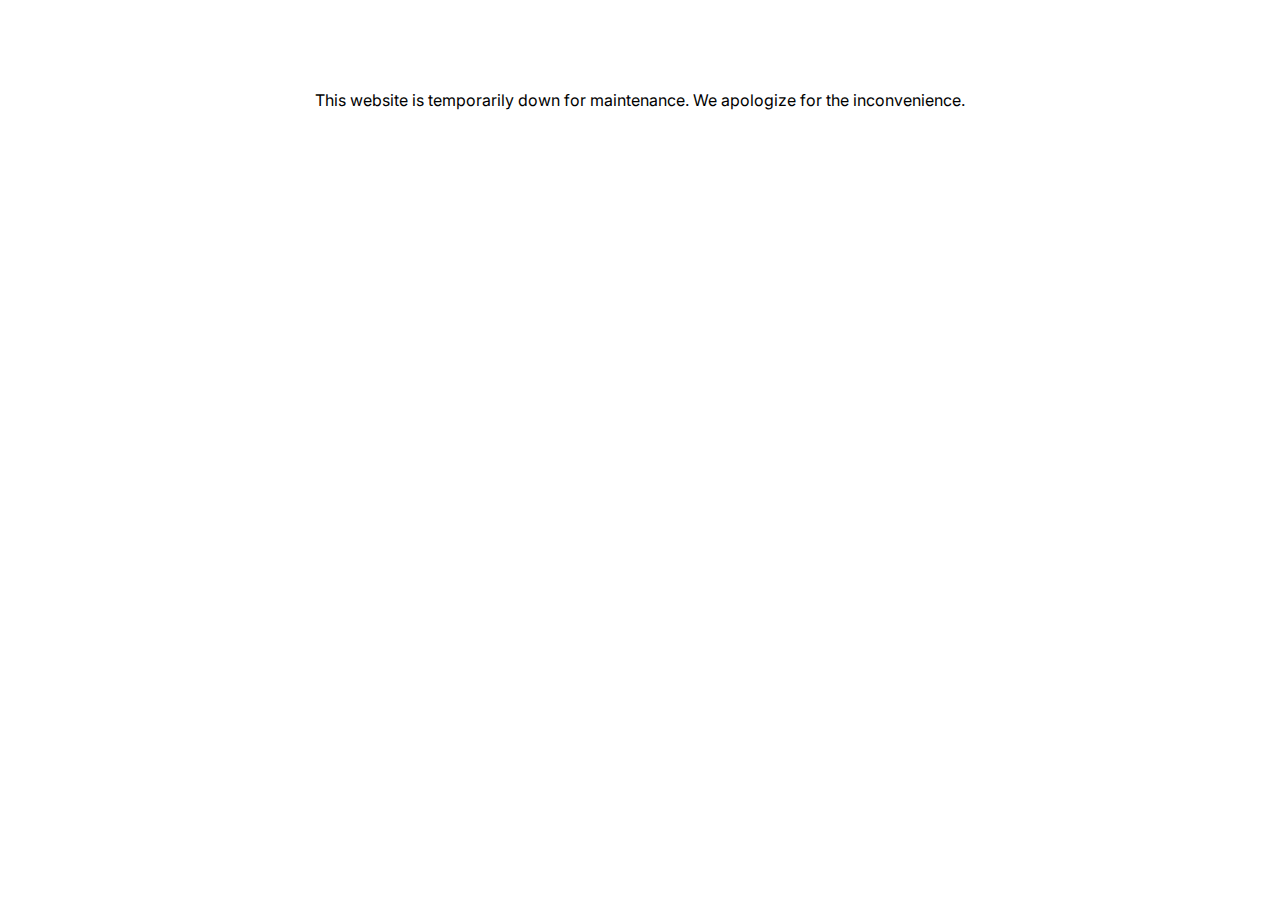
<file: maintenance.html>
<!DOCTYPE html>
<html lang="en">
<head>
    <meta charset="UTF-8">
    <meta http-equiv="X-UA-Compatible" content="IE=edge">
    <meta name="viewport" content="width=device-width, initial-scale=1.0">
    <link rel="stylesheet" href="style.css"/>
    <link rel="stylesheet" href="https://fonts.googleapis.com/css2?family=Material+Symbols+Outlined:opsz,wght,FILL,GRAD@48,400,0,0"/>
    <title>SENĆOŦEN SCUL - Maintenance</title>
</head>

<body>
    <div id="maintenance">
        This website is temporarily down for maintenance. We apologize for the inconvenience.
    </div>
</body>

</html>
</file>
<file: style.css>
@import url('https://fonts.googleapis.com/css2?family=Anton&family=Inter:wght@400;700&family=Monda:wght@700&family=Questrial&display=swap');

:root{
    --red-medium: #d81e5b;
    --green-medium: #28cc36;
    --blue-medium: #12caf8;
    --purple-medium: #725dea;
    --gold-medium: #ffc20a;

    --red-dark: #7e1135;
    --green-dark: #187720;
    --blue-dark: #05809e;
    --purple-dark: #401ac7;
    --gold-dark: #a37a00;

    --red-light: #eb6f99;
    --green-light: #77e480;
    --blue-light: #74e0fb;
    --purple-light: #c0b7f6;
    --gold-light: #ffdb70;

    --white: #ffffff;
    --grey-light: #f0f0f0;
    --grey-medium: #d0d0d0;
    --grey-dark: #092327;
    --black: #000009;

    --accent-medium: var(--grey-dark);
    --accent-dark: var(--black);
    --accent-light: var(--grey-medium);
    --clear: rgba(0,0,0,0);
    
    --header-height: 10vh;
    --secondary-height: 3vh;
}

* div.material-symbols-outlined{
    transition: 250ms;
    font-size: 36px;
}

.material-symbols-outlined:not(.exerciseless,.unavailable):hover{
    transform: scale(1.25);
    cursor: pointer;
}

*:is(h2,h3) {
    font-family: Monda, 'Arial Narrow Bold', sans-serif;
    font-weight: bold;
    margin: 0;
    line-height: 1.2;
}

*{
    box-sizing: border-box;
}

html{
    scroll-behavior: smooth;
}

body{
    background-color: var(--white);
    margin: 0;
    padding: 0;
    font-family: Inter, 'Arial Narrow Bold', sans-serif;
    user-select: none;
}

#maintenance {
    display: flex;
    padding: var(--header-height);
    width: 100%;
    height: 100%;
    align-items: center;
    justify-content: center;
}

nav#main-nav{
    display: flex;
    position: fixed;
    top: 0;
    left: 0;
    height: var(--header-height);
    width: 100%;
    flex-direction: row;
    justify-content: space-between;
    align-items: center;
    font-family: 'Times New Roman', Times, serif;
    background-color: var(--black);
    color: var(--white);
    z-index: 1;
}

    nav#main-nav a{
        display: flex;
        flex-direction: row;
        align-items: baseline;
        color: inherit;
        text-decoration: inherit;
    }

    nav#main-nav h1{
        margin: 0 0 0 var(--secondary-height);
        font-family: Anton, Impact, Haettenschweiler, 'Arial Narrow Bold', sans-serif;
        font-size: min(5vh, 8vw);
        letter-spacing: 2px;
    }
    
    nav#main-nav span{
        display: none;
        margin-left: var(--secondary-height);
        font-style: italic;
    }

    nav#main-nav div{
        margin-right: var(--secondary-height);
    }

div#info-lightbox{
    position: fixed;
    display: none;
    top: 0;
    left: 0;
    width: 100%;
    height: 100%;
    padding: var(--header-height);
    justify-content: center;
    align-items: center;
    background-color: #000009cc;
    z-index: 2;
}

    div#info-lightbox div#info-card{
        background-color: var(--white);
        max-width: 500px;
        align-items: center;
    }

    div#info-lightbox div#info-card button{
        background-color: var(--green-medium);
        margin-top: var(--secondary-height);
        padding: 1vh;
        color: var(--white);
        border: 2px solid var(--black);
        border-radius: 1vh;
    }

main#main{
    display: grid;
    margin-top: var(--header-height);
    padding: var(--secondary-height);
    gap: var(--header-height);
    grid-template-columns: min(500px, 96%);
    justify-content: center;
    justify-items: center;
}

main#main section{
    display: flex;
    flex-direction: column;
    gap: var(--secondary-height);
}

main#main section *:is(header, div.unit), div#info-lightbox div#info-card {
    display: flex;
    padding: var(--secondary-height);
    border-radius: 5vh;
    flex-direction: column;
}

main#main section header{
    align-items: flex-start;
    background-color: var(--grey-light);
}

    main#main section *:is(header, div.unit) p, div#info-lightbox p{
        margin: 3px 0 0 0;
    }

main#main section div.unit{
    color: white;
    transition: 250ms;
    box-shadow: 0 0 0 var(--black);
}

    main#main section div.unit:not(.unavailable):hover{
        transform: translate(5px, 5px);
        cursor: pointer;
    }

    main#main section div.unit:is(.green){
        background-color: var(--green-medium);
    }

        main#main section div.unit:is(.green):not(.unavailable):hover{
            box-shadow: -5px -5px 0 var(--green-dark);
        }

        main#main section div.unit:is(.green) div.unit-body div.material-symbols-outlined{
            color: var(--green-dark);
        }

    main#main section div.unit:is(.blue){
        background-color: var(--blue-medium);
    }

        main#main section div.unit:is(.blue):not(.unavailable):hover{
            box-shadow: -5px -5px 0 var(--blue-dark);
        }

        main#main section div.unit:is(.blue) div.unit-body div.material-symbols-outlined{
            color: var(--blue-dark);
        }

    main#main section div.unit:is(.red){
        background-color: var(--red-medium);
    }
    
        main#main section div.unit:is(.red):not(.unavailable):hover{
            box-shadow: -5px -5px 0 var(--red-dark);
        }

        main#main section div.unit:is(.red) div.unit-body div.material-symbols-outlined{
            color: var(--red-dark);
        }

    main#main section div.unit:is(.purple){
        background-color: var(--purple-medium);
    }
    
        main#main section div.unit:is(.purple):not(.unavailable):hover{
            box-shadow: -5px -5px 0 var(--purple-dark);
        }

        main#main section div.unit:is(.purple) div.unit-body div.material-symbols-outlined{
            color: var(--purple-dark);
        }

    main#main section div.unit:is(.unavailable) {
        opacity: 0.5;
    }

    main#main section div.unit div:is(.unit-heading,.unit-body,.unit-stats){
        display: flex;
        flex-direction: row;
        justify-content: space-between;
        align-items: center;
    }

    main#main section div.unit:not(.unavailable):hover h2.unit-title{
        text-decoration: underline;
    }

    main#main section div.unit div.unit-body{
        margin-top: 2vh;
    }

        main#main section div.unit div.unit-body div.unit-progress{
            margin-left: var(--secondary-height);
            font-size: 24px;
        }

        main#main section div.unit div.unit-body div.material-symbols-outlined{
            padding: 1vh;
            border-radius: var(--header-height);
            background-color: white;
        }
        
        main#main section div.unit div.unit-body div.material-symbols-outlined:hover{
            transform: scale(1.1);
        }

        main#main section div.unit:is(.exerciseless, .unavailable) div.unit-body div.material-symbols-outlined{
            background-color: var(--grey-medium);
        }

        main#main section div.unit:is(.exerciseless, .unavailable) div.unit-body div.material-symbols-outlined:hover{
            transform: scale(1);
            cursor: default;
        }

@media only screen and (min-width: 1000px) {
    main#main{
        padding: var(--header-height);
        grid-template-columns: repeat(2, min(500px, calc(50vw - 15vh)));
    }
}

@media only screen and (min-width: 600px) {
    nav#main-nav a span{
        display: block;
    }
}



nav:not(#main-nav){
    display: flex;
    position: fixed;
    top: 0;
    left: 0;
    height: var(--header-height);
    width: 100%;
    flex-direction: row;
    justify-content: space-between;
    align-items: center;
    background-color: var(--accent-medium);
    color: var(--white);
    z-index: 1;
}

    nav#overview-header #overview-title{
        overflow: hidden;
        white-space: nowrap;
        text-overflow: ellipsis;
    }

    nav#overview-header #overview-title:hover{
        white-space: normal;
    }

    nav:not(#main-nav) div.material-symbols-outlined{
        margin: var(--secondary-height);
    }

    nav#exercise-header div#exercise-stats{
        margin-right: var(--secondary-height);
        font-size: large;
    }
    
main#overview-body{
    display: flex;
    flex-direction: column;
    gap: var(--secondary-height);
    top: 0;
    left: 0;
    margin-top: var(--header-height);
    padding: var(--secondary-height);
}

    main#overview-body div#overview-details{
        display: flex;
        flex-direction: column;
        gap: var(--secondary-height);
    }

        main#overview-body div#overview-details div#overview-desc{
            user-select: text;
            max-width: 1000px;
        }

        main#overview-body div#overview-details div#overview-citation{
            color: var(--grey-dark);
            font-size: small;
        }

    main#overview-body div#overview-content{
        display: grid;
        grid-template-columns: 48px 48px 48px 1fr;
        align-items: center;
        column-gap: var(--secondary-height);
        max-width: 100%;
    }

        main#overview-body div#overview-content div.lesson-btn-wrap{
            display: flex;
            justify-content: center;
            align-items: center;
            height: 100%;
            padding: 1vh;
            background-image: linear-gradient(90deg, var(--clear), var(--clear) 40%, var(--accent-light) 40%, var(--accent-light) 60%, var(--clear) 60%);
        }

            main#overview-body div#overview-content div.lesson-btn-wrap div.material-symbols-outlined{
                background-color: var(--accent-medium);
                color: var(--white);
                padding: 1vh;
                border-radius: var(--header-height);
            }

            main#overview-body div#overview-content div.lesson-btn-wrap div.material-symbols-outlined:is(.exerciseless){
                background-color: var(--accent-light);
            }

        main#overview-body div#overview-content div.lesson-desc{
            margin: 1vh 0;
        }

main:not(#main-nav){
    margin-top: var(--header-height);
    padding: var(--secondary-height);
    top: 0;
    left: 0;
}

main#exercise-body{
    display: flex;
    flex-direction: column;
    align-items: center;
    justify-content: center;
    height: calc(100vh - 3 * var(--header-height));
    overflow-y: auto;
}

    main#exercise-body > *{
        width: min(600px, calc(100vw - 2 * var(--secondary-height)));
        margin: calc(var(--secondary-height) / 2) 0;
    }

    main#exercise-body div#prompt-content{
        margin-left: var(--secondary-height);
    }

    main#exercise-body textarea{
        height: calc(3 * var(--header-height));
        padding: calc(var(--secondary-height) / 2);
        resize: none;
        border-radius: var(--secondary-height);
        font-family: Inter, 'Arial Narrow Bold', sans-serif;
        font-size: large;
    }

    main#exercise-body div#spec-chars{
        display: none;
        flex-direction: row;
        justify-content: flex-start;
        align-items: center;
        gap: calc(var(--secondary-height) / 2);
    }

        main#exercise-body div#spec-chars > div{
            padding: 1vh;
            border-radius: 1vh;
            color: var(--grey-dark);
            border: 1px solid var(--grey-dark);
        }

footer#exercise-footer{
    position: fixed;
    display: flex;
    flex-direction: row;
    justify-content: space-between;
    align-items: center;
    left: 0;
    bottom: 0;
    padding: 0 var(--secondary-height);
    height: calc(2 * var(--header-height));
    width: 100%;
    background-color: var(--grey-light);
    color: var(--grey-dark);
}

    footer#exercise-footer div#question-status{
        display: flex;
        flex-direction: column;
    }

    footer#exercise-footer div:is(#next-question-btn, #question-correctness){
        font-family: Monda, 'Arial Narrow Bold', sans-serif;
        font-weight: bold;
        font-size: large;
    }

    footer#exercise-footer div#question-correctness{
        width: 40vw;
    }

    footer#exercise-footer div#next-question-btn{
        display: flex;
        height: calc(2 / 3 * var(--header-height));
        width:calc(2 * var(--header-height));
        color: var(--white);
        border-radius: var(--secondary-height);
        justify-content: center;
        align-items: center;
        transform: translate(3px, 3px);
        background-color: var(--blue-medium);
        box-shadow: -3px -3px 0 var(--blue-dark);
        transition: 250ms;
    }

    footer#exercise-footer div#next-question-btn:is(.correct-answer){
        background-color: var(--green-medium);
        box-shadow: -3px -3px 0 var(--green-dark);
    }

    footer#exercise-footer div#next-question-btn:is(.incorrect-answer){
        background-color: var(--red-medium);
        box-shadow: -3px -3px 0 var(--red-dark);
    }

    footer#exercise-footer div#next-question-btn:hover:active{
        transform: translate(0, 0);
        box-shadow: 0 0 0 var(--black);
    }

@media only screen and (min-width: 1000px) {
    main:not(#main-nav){
        padding: var(--header-height);
    }

    footer#exercise-footer{
        padding: 0 var(--header-height);
    }
}
</file>
